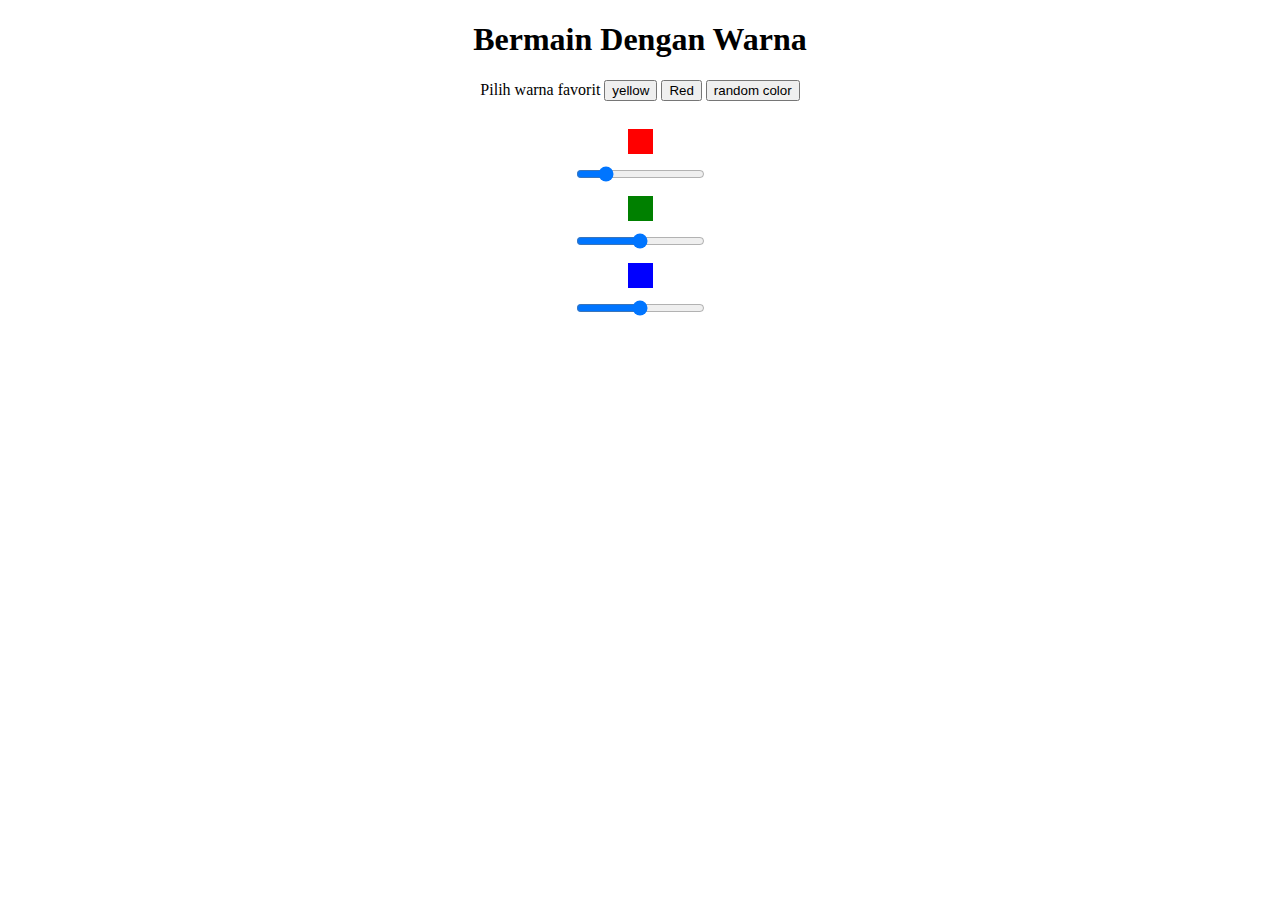
<file: Playing With Color/index.html>
<!DOCTYPE html>
<html lang="en">
<head>
    <meta charset="UTF-8">
    <meta name="viewport" content="width=device-width, initial-scale=1.0">
    <title>Color Game</title>
    <style>
        html,body{
            height: 100%;
    
        }
        body{
            text-align: center;
        }
        .kotak{
            width: 25px;
            height: 25px;
            margin:10px auto;
        }
        .merah{
            background-color: red;
        }
        .biru{
            background-color: blue;
        }
        .hijau{
            background-color: green;
        }
    </style>
</head>
<body>
    <h1>Bermain Dengan Warna</h1>
    <div id="yeah">
        <label >Pilih warna favorit</label>
        <button id="yellow"type= "button">yellow</button>
        <button id="red" type="button">Red</button>
    </div>
    <br>
    <div class ="kotak merah"></div>
    <div class ="kotak hijau"></div>
    <input type="range" min="0" max="255" name="Shijau">
    <div class = "kotak biru"></div>
    <input type="range" min="0" max="255" name="Sbiru">
    <script src="Untitled-1.js"></script>
</body>
</html>
</file>
